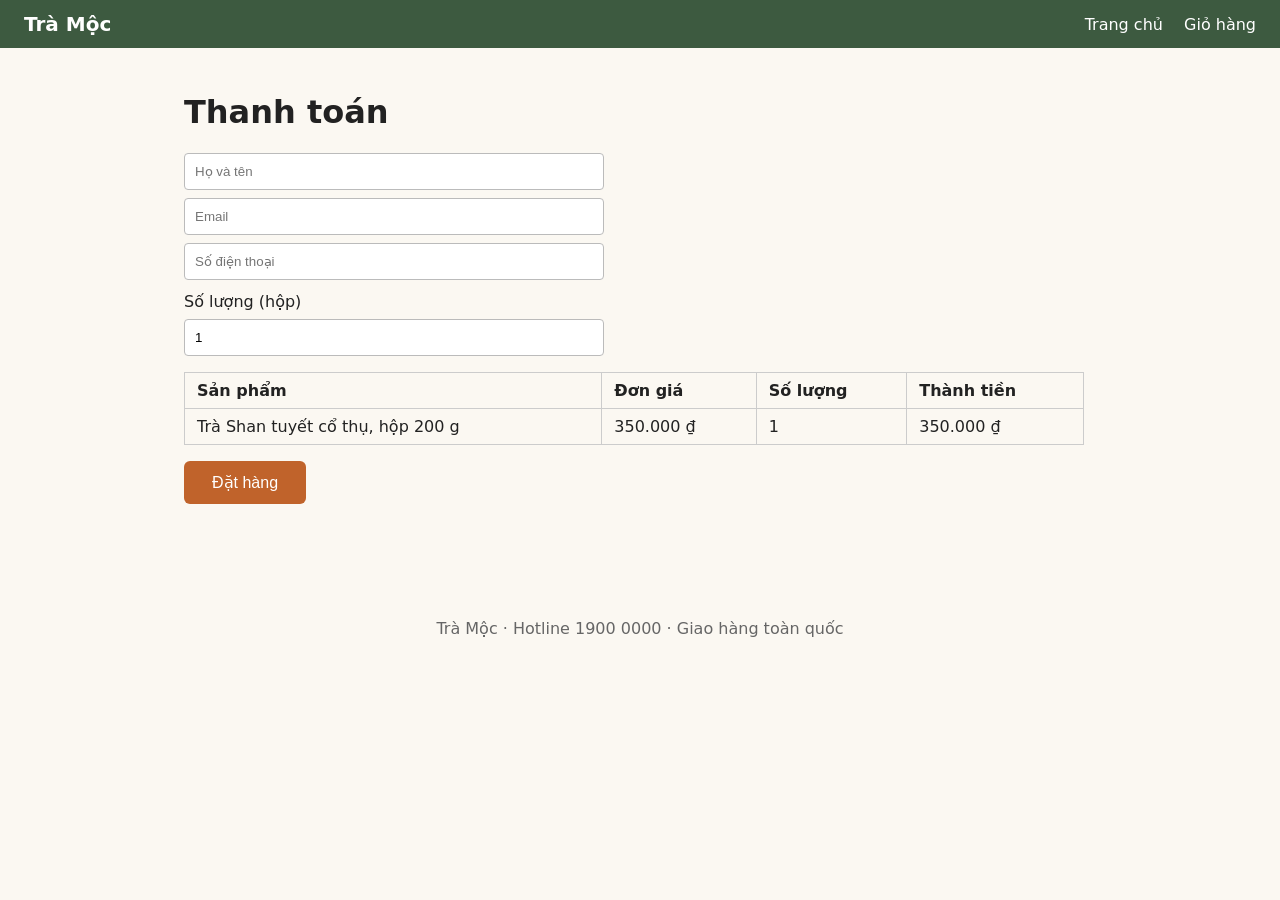
<file: skills/web-qa/tests/fixture/checkout.html>
<!doctype html>
<html lang="vi">
<head>
<meta charset="utf-8">
<meta name="viewport" content="width=device-width, initial-scale=1">
<title>Trà Mộc — Thanh toán</title>
<link rel="stylesheet" href="style.css">
</head>
<body>
<header class="site-header">
  <a class="logo" href="index.html">Trà Mộc</a>
  <nav>
    <a href="index.html">Trang chủ</a>
    <a href="checkout.html">Giỏ hàng</a>
  </nav>
</header>

<main>
  <h1>Thanh toán</h1>
  <form id="order-form" novalidate>
    <input id="fullname" type="text" placeholder="Họ và tên">
    <input id="email" type="email" placeholder="Email">
    <input id="phone" type="tel" placeholder="Số điện thoại">

    <label for="qty">Số lượng (hộp)</label>
    <input id="qty" type="number" value="1">

    <table class="summary">
      <tr><th>Sản phẩm</th><th>Đơn giá</th><th>Số lượng</th><th>Thành tiền</th></tr>
      <tr><td>Trà Shan tuyết cổ thụ, hộp 200 g</td><td>350.000 ₫</td><td id="qty-cell">1</td><td id="total">350.000 ₫</td></tr>
    </table>

    <button type="submit">Đặt hàng</button>
  </form>
  <p id="message" class="message" role="status"></p>
</main>

<footer class="site-footer">
  <p>Trà Mộc · Hotline 1900 0000 · Giao hàng toàn quốc</p>
</footer>

<script>
  var PRICE = 350000;
  var form = document.getElementById("order-form");
  var qty = document.getElementById("qty");

  function money(v) {
    return v.toLocaleString("vi-VN") + " ₫";
  }

  qty.addEventListener("input", function () {
    var n = Number(qty.value);
    document.getElementById("qty-cell").textContent = n;
    document.getElementById("total").textContent = money(PRICE * n);
  });

  function submitOrder(order) {
    return new Promise(function (resolve, reject) {
      setTimeout(function () {
        reject(new Error("POST /api/orders 500 Internal Server Error"));
      }, 300);
    });
  }

  form.addEventListener("submit", function (e) {
    e.preventDefault();
    var fullname = document.getElementById("fullname").value.trim();
    var email = document.getElementById("email").value.trim();
    var phone = document.getElementById("phone").value.trim();
    if (!fullname || !email || !phone) {
      console.warn("order-form: validation failed");
      return;
    }
    var code = "TM-" + String(Date.now() % 100000).padStart(5, "0");
    document.getElementById("message").textContent = "Đặt hàng thành công! Mã đơn của bạn: " + code;
    submitOrder({ fullname: fullname, email: email, phone: phone, qty: Number(qty.value), code: code });
  });
</script>
</body>
</html>
</file>
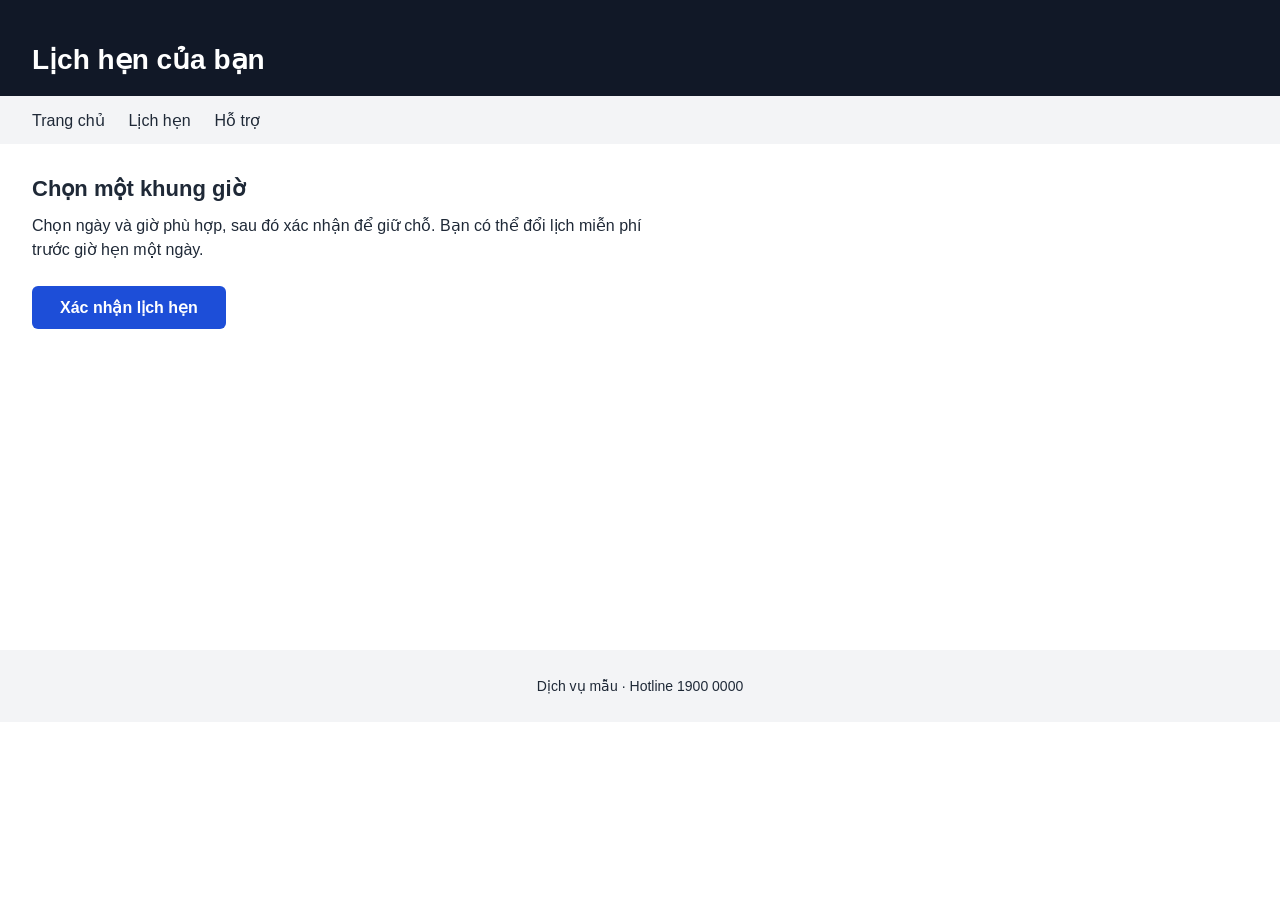
<file: skills/web-qa/tests/fixture/design/candidate.html>
<!doctype html>
<html lang="vi">
<head>
<meta charset="utf-8">
<meta name="viewport" content="width=device-width, initial-scale=1">
<title>Trang đặt lịch</title>
<style>
  /* Token: xem tokens.md. */
  :root {
    --color-primary: #2563eb;
    --color-text: #1f2937;
    --color-surface: #f3f4f6;
    --space-header: 16px;
  }
  * { box-sizing: border-box; animation: none !important; transition: none !important; }
  html, body { margin: 0; }
  body {
    width: 1280px; height: 720px; overflow: hidden;
    display: grid; grid-template-rows: 96px 48px 1fr 72px;
    font-family: Arial, Helvetica, sans-serif; color: var(--color-text); background: #ffffff;
  }
  #page-header { padding: calc(var(--space-header) + 24px) 32px var(--space-header); background: #111827; color: #ffffff; }
  #page-header h1 { margin: 0; font-size: 28px; line-height: 40px; }
  #page-nav { display: flex; gap: 24px; align-items: center; padding: 0 32px; background: var(--color-surface); }
  #page-nav a { color: var(--color-text); text-decoration: none; font-size: 16px; }
  #page-main { padding: 32px; }
  #page-main h2 { margin: 0 0 12px; font-size: 22px; }
  #page-main p { margin: 0 0 24px; max-width: 640px; line-height: 1.5; }
  #primary-action {
    display: inline-block; padding: 12px 28px; border: 0; border-radius: 6px;
    background: #1d4ed8; color: #ffffff; font-size: 16px; font-weight: 700;
  }
  #page-footer { position: relative; top: 2px; display: flex; align-items: center; justify-content: center; background: var(--color-surface); font-size: 14px; }
</style>
</head>
<body>
<header id="page-header">
  <h1>Lịch hẹn của bạn</h1>
</header>
<nav id="page-nav" aria-label="Điều hướng chính">
  <a href="#">Trang chủ</a>
  <a href="#">Lịch hẹn</a>
  <a href="#">Hỗ trợ</a>
</nav>
<main id="page-main">
  <h2>Chọn một khung giờ</h2>
  <p>Chọn ngày và giờ phù hợp, sau đó xác nhận để giữ chỗ. Bạn có thể đổi lịch miễn phí trước giờ hẹn một ngày.</p>
  <button id="primary-action" type="button">Xác nhận lịch hẹn</button>
</main>
<footer id="page-footer">
  <p>Dịch vụ mẫu · Hotline 1900 0000</p>
</footer>
</body>
</html>
</file>
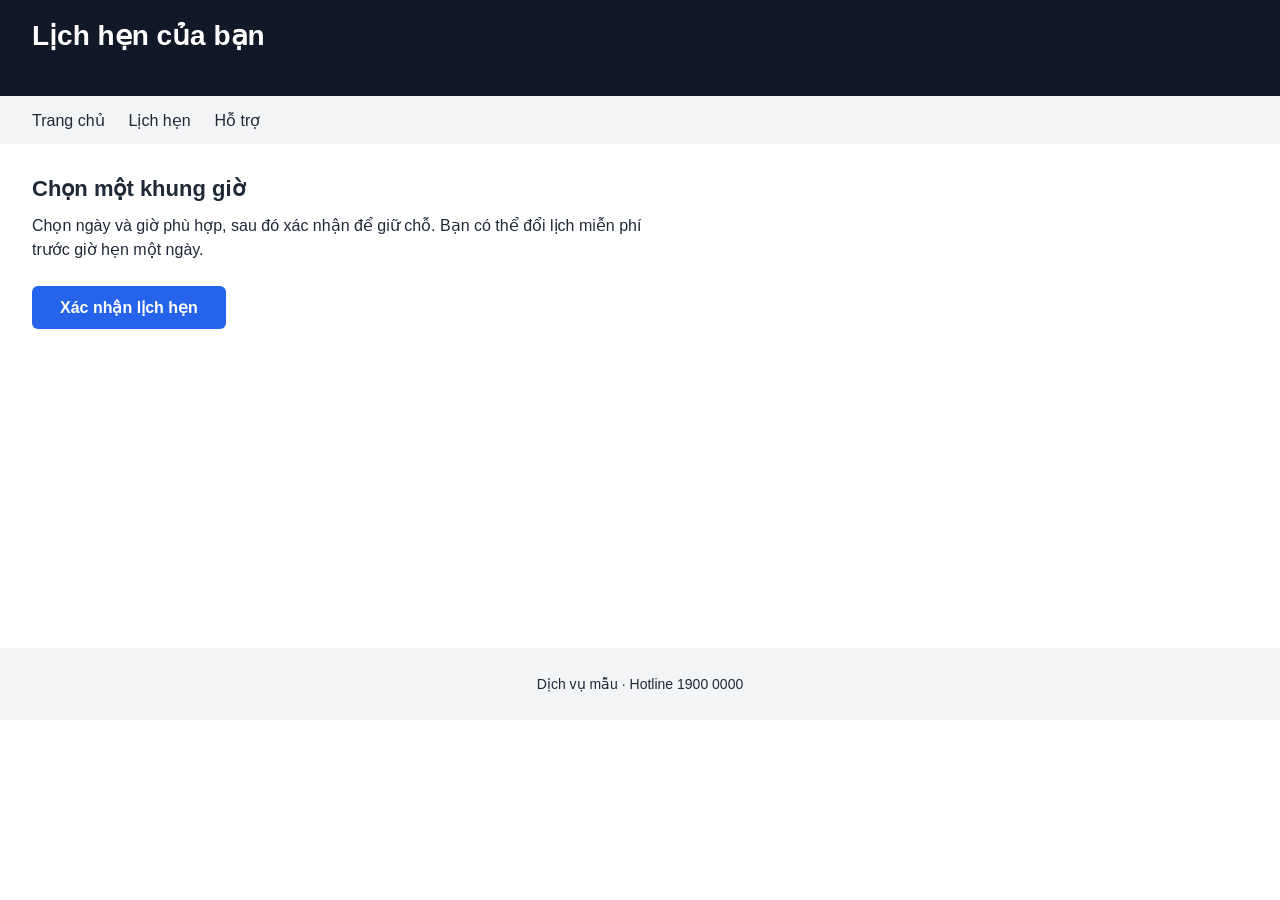
<file: skills/web-qa/tests/fixture/design/reference.html>
<!doctype html>
<html lang="vi">
<head>
<meta charset="utf-8">
<meta name="viewport" content="width=device-width, initial-scale=1">
<title>Trang đặt lịch</title>
<style>
  /* Token: xem tokens.md. */
  :root {
    --color-primary: #2563eb;
    --color-text: #1f2937;
    --color-surface: #f3f4f6;
    --space-header: 16px;
  }
  * { box-sizing: border-box; animation: none !important; transition: none !important; }
  html, body { margin: 0; }
  body {
    width: 1280px; height: 720px; overflow: hidden;
    display: grid; grid-template-rows: 96px 48px 1fr 72px;
    font-family: Arial, Helvetica, sans-serif; color: var(--color-text); background: #ffffff;
  }
  #page-header { padding: var(--space-header) 32px; background: #111827; color: #ffffff; }
  #page-header h1 { margin: 0; font-size: 28px; line-height: 40px; }
  #page-nav { display: flex; gap: 24px; align-items: center; padding: 0 32px; background: var(--color-surface); }
  #page-nav a { color: var(--color-text); text-decoration: none; font-size: 16px; }
  #page-main { padding: 32px; }
  #page-main h2 { margin: 0 0 12px; font-size: 22px; }
  #page-main p { margin: 0 0 24px; max-width: 640px; line-height: 1.5; }
  #primary-action {
    display: inline-block; padding: 12px 28px; border: 0; border-radius: 6px;
    background: var(--color-primary); color: #ffffff; font-size: 16px; font-weight: 700;
  }
  #page-footer { display: flex; align-items: center; justify-content: center; background: var(--color-surface); font-size: 14px; }
</style>
</head>
<body>
<header id="page-header">
  <h1>Lịch hẹn của bạn</h1>
</header>
<nav id="page-nav" aria-label="Điều hướng chính">
  <a href="#">Trang chủ</a>
  <a href="#">Lịch hẹn</a>
  <a href="#">Hỗ trợ</a>
</nav>
<main id="page-main">
  <h2>Chọn một khung giờ</h2>
  <p>Chọn ngày và giờ phù hợp, sau đó xác nhận để giữ chỗ. Bạn có thể đổi lịch miễn phí trước giờ hẹn một ngày.</p>
  <button id="primary-action" type="button">Xác nhận lịch hẹn</button>
</main>
<footer id="page-footer">
  <p>Dịch vụ mẫu · Hotline 1900 0000</p>
</footer>
</body>
</html>
</file>
<file: skills/web-qa/tests/fixture/style.css>
* { box-sizing: border-box; }
body { margin: 0; font-family: system-ui, sans-serif; color: #222; background: #fbf8f2; }
.site-header { display: flex; justify-content: space-between; align-items: center; padding: 12px 24px; background: #3d5a40; }
.site-header a { color: #fff; text-decoration: none; margin-left: 16px; }
.site-header .logo { margin-left: 0; font-weight: 700; font-size: 1.25rem; }
main { max-width: 960px; margin: 0 auto; padding: 24px; }
.banner { width: 100%; height: auto; display: block; border-radius: 8px; }
.product { display: flex; gap: 24px; flex-wrap: wrap; margin-top: 16px; }
.product-photo { width: 280px; height: 280px; object-fit: cover; background: #e8e2d6; }
.product-info { flex: 1; min-width: 220px; }
.price { font-size: 1.4rem; font-weight: 700; color: #3d5a40; }
.btn { display: inline-block; padding: 10px 20px; background: #c0632b; color: #fff; border-radius: 6px; cursor: pointer; user-select: none; }
.note { color: #3d5a40; min-height: 1.2em; }
form input { display: block; width: 100%; max-width: 420px; padding: 10px; margin: 8px 0; border: 1px solid #bbb; border-radius: 4px; }
form label { display: block; margin-top: 12px; }
.summary { width: 900px; border-collapse: collapse; margin: 16px 0; }
.summary th, .summary td { border: 1px solid #ccc; padding: 8px 12px; text-align: left; }
form button { padding: 12px 28px; background: #c0632b; color: #fff; border: 0; border-radius: 6px; font-size: 1rem; cursor: pointer; }
.message { font-weight: 700; color: #3d5a40; min-height: 1.2em; }
.site-footer { text-align: center; padding: 24px; color: #666; }
</file>
